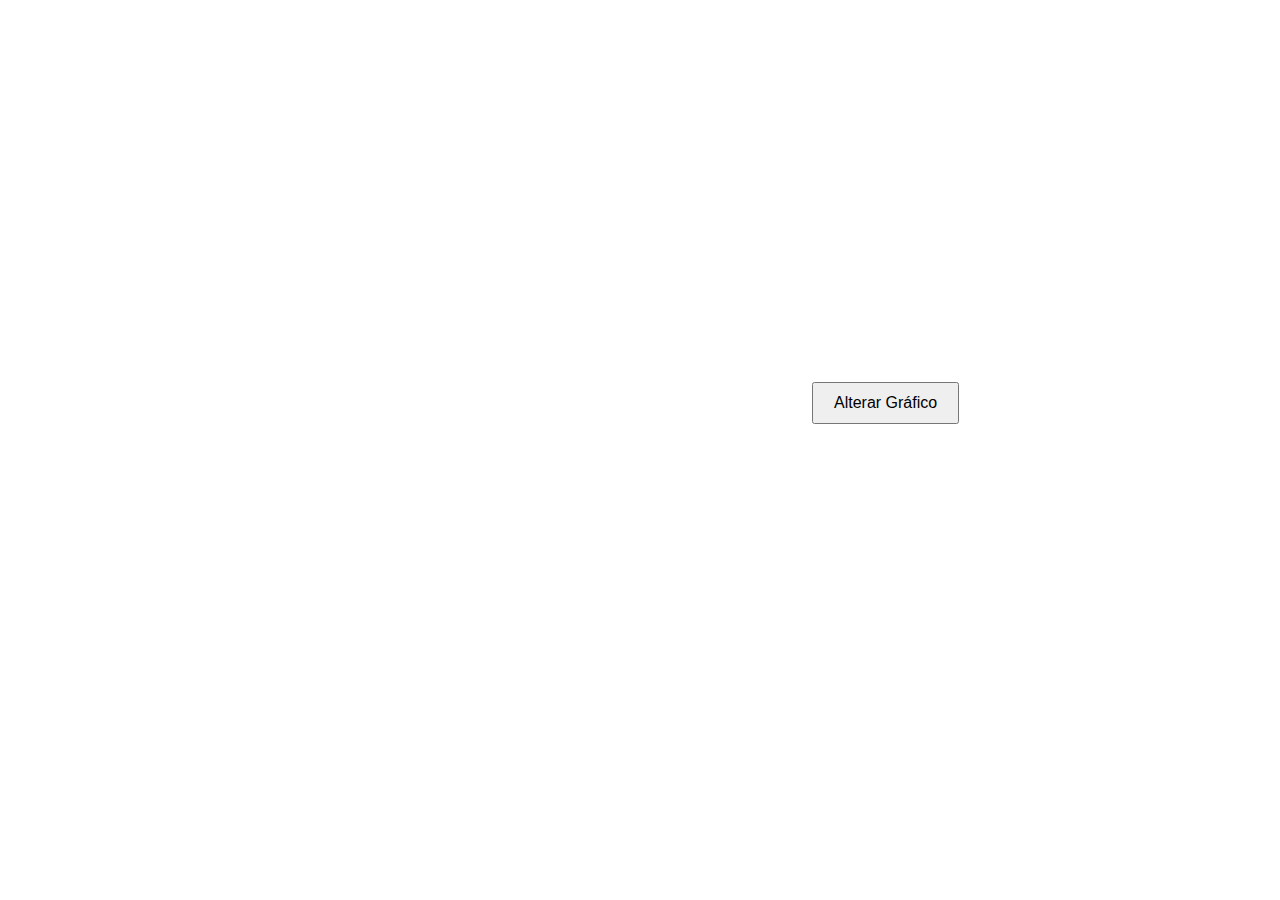
<file: index.html>
<!DOCTYPE html>
<html>
<head>
<title>Grafico de Vendas</title>
<link rel="stylesheet" href="style.css">
</head>
<body>
<canvas id="grafico-vendas"></canvas>
<button id="botao-grafico">Alterar Gráfico</button>
<script src="script.js"></script>
</body>
</html>
</file>
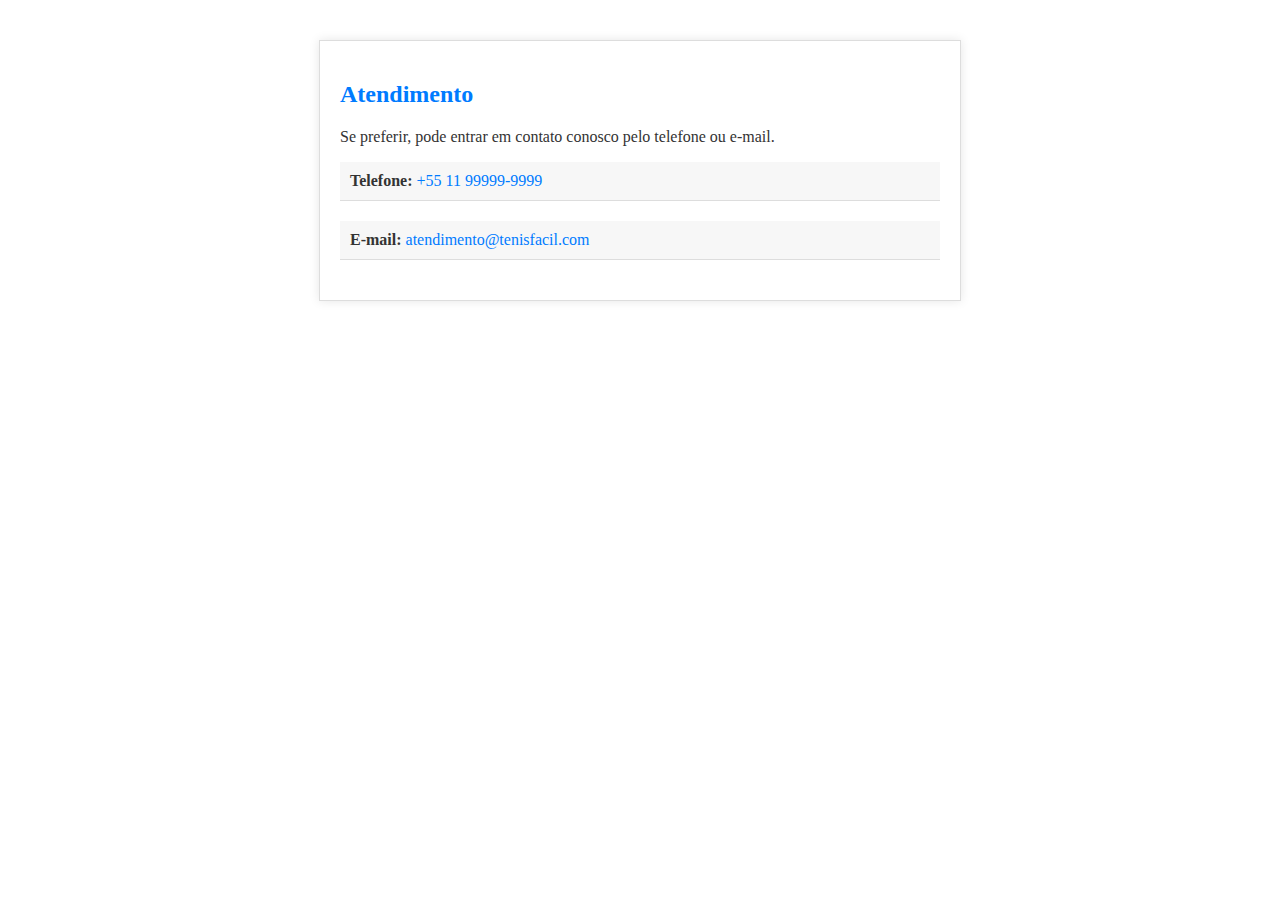
<file: encaminhamento/encaminhamento.html>
<!DOCTYPE html>
<html>
<head>
<title>Atendimento</title>
<link rel="stylesheet" href="encaminhamento.css">
</head>
<body>
<section class="encaminhamento">
<h2>Atendimento</h2>
<p>Se preferir, pode entrar em contato conosco pelo telefone ou e-mail.</p>
<ul>
<li>
<strong>Telefone:</strong>
<a href="tel:+5511999999999">+55 11 99999-9999</a>
</li>
<li>
<strong>E-mail:</strong>
<a href="mailto:atendimento@tenisfacil.com">atendimento@tenisfacil.com</a>
</li>
</ul>
</section>
</body>
</html>
</file>
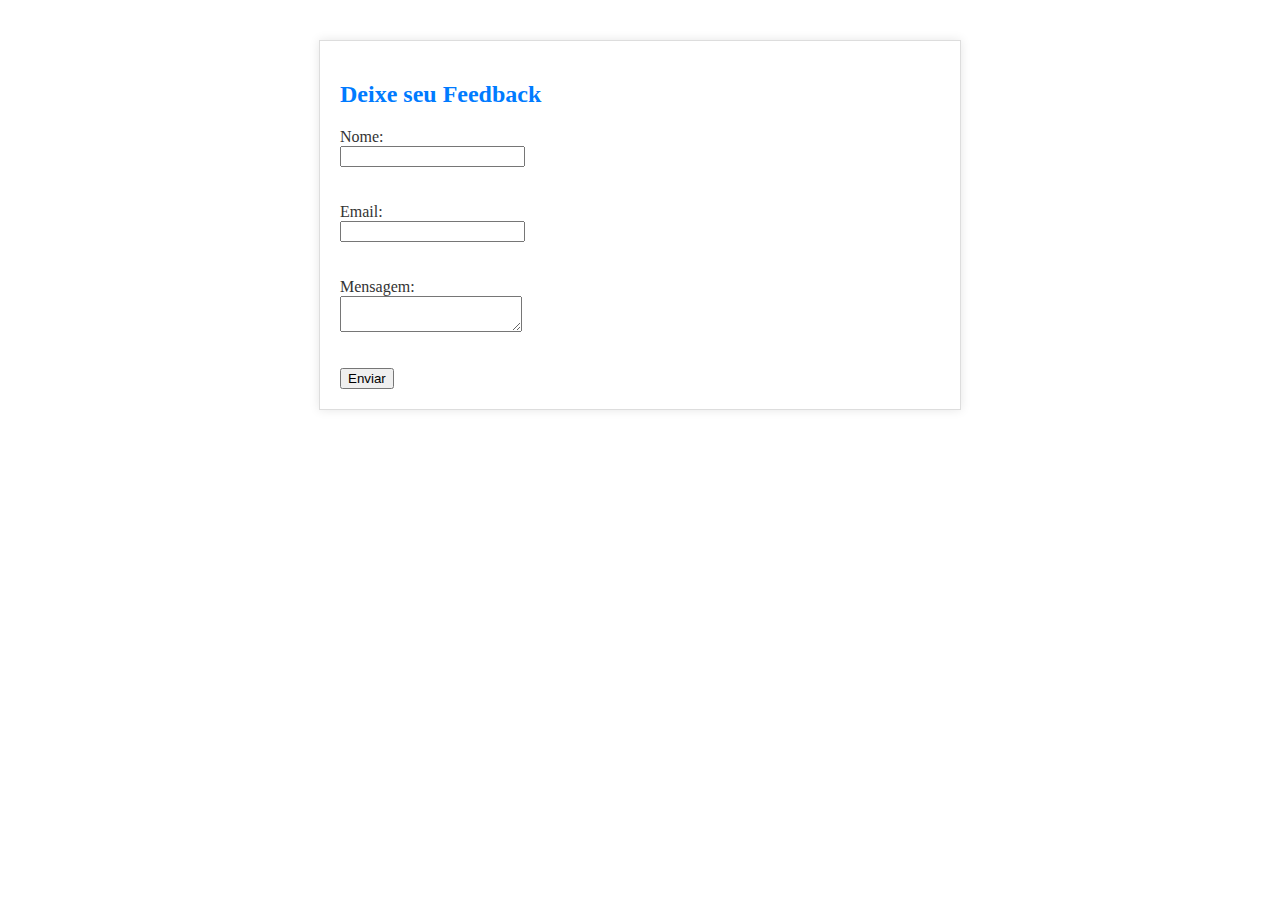
<file: feedback/feedback.html>
<!DOCTYPE html>
<html>
<head>
 <title>Feedback</title>
 <link rel="stylesheet" href="feedback.css">
</head>
<body>
 <section class="feedback">
 <h2>Deixe seu Feedback</h2>
 <form>
 <label for="nome">Nome:</label>
 <input type="text" id="nome" name="nome"><br><br>
 <label for="email">Email:</label>
 <input type="email" id="email" name="email"><br><br>
 <label for="mensagem">Mensagem:</label>
 <textarea id="mensagem" name="mensagem"></textarea><br><br>
 <input type="submit" value="Enviar">
 </form>
 </section>
</body>
</html>
</file>
<file: style.css>
style.css
body {
font-family: Arial, sans-serif;
background-color: #f0f0f0;
}

#grafico-vendas {
width: 800px;
height: 400px;
}

#botao-grafico {
margin-top: 20px;
padding: 10px 20px;
font-size: 16px;
cursor: pointer;
}
</file>
<file: encaminhamento/encaminhamento.css>
.encaminhamento {
max-width: 600px;
margin: 40px auto;
padding: 20px;
background-color: #fff;
border: 1px solid #ddd;
box-shadow: 0 0 10px rgba(0, 0, 0, 0.1);
color: #333; /* azul escuro */
}
.encaminhamento h2 {
color: #007bff; /* azul */
}
.encaminhamento ul {
list-style: none;
padding: 0;
margin: 0;
}
.encaminhamento li {
margin-bottom: 20px;
background-color: #f7f7f7; /* cinza claro */
padding: 10px;
border-bottom: 1px solid #ddd;
}
.encaminhamento a {
text-decoration: none;
color: #007bff; /* azul */
}
</file>
<file: feedback/feedback.css>
.feedback {
 max-width: 600px;
 margin: 40px auto;
 padding: 20px;
 background-color: #fff;
 border: 1px solid #ddd;
 box-shadow: 0 0 10px rgba(0, 0, 0, 0.1);
 color: #333; /* azul escuro */
}
.feedback h2 {
 color: #007bff; /* azul */
}
.feedback form {
 display: flex;
 flex-direction: column;
 align-items: flex-start;
}
</file>
